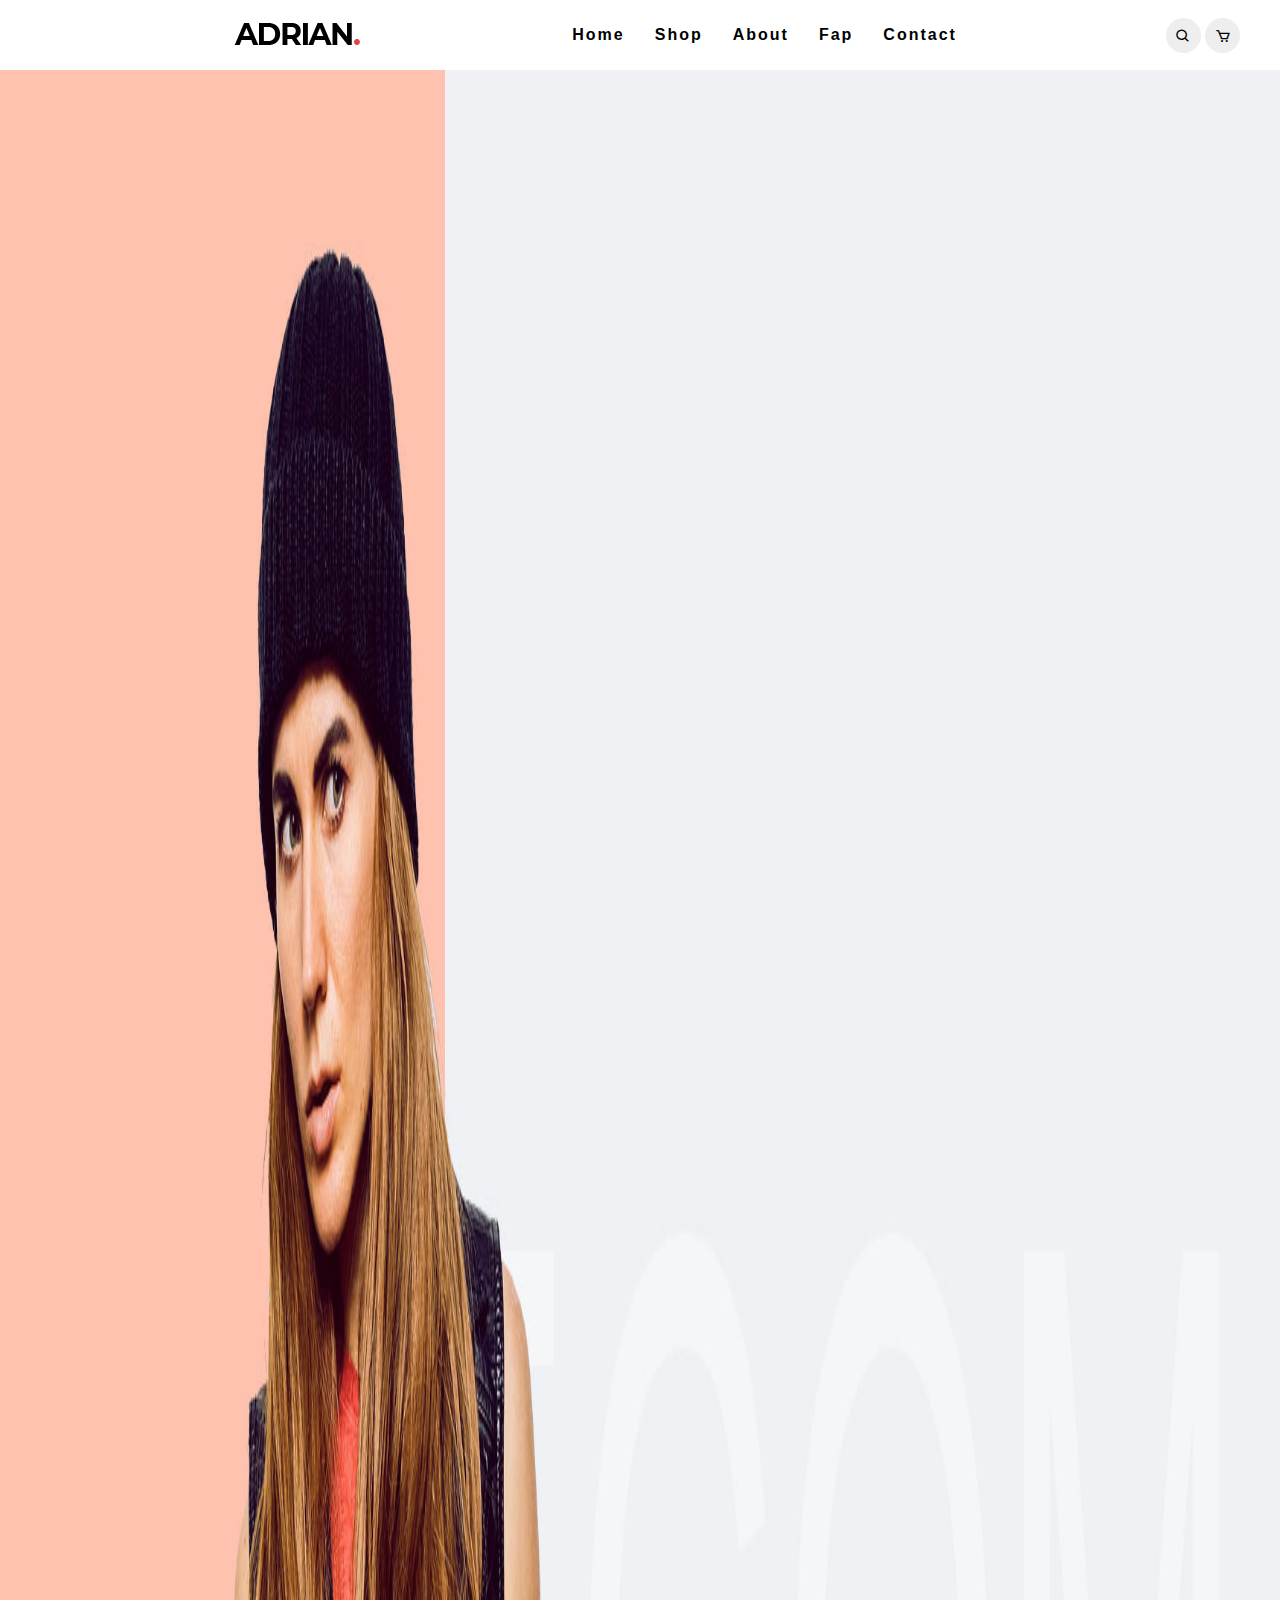
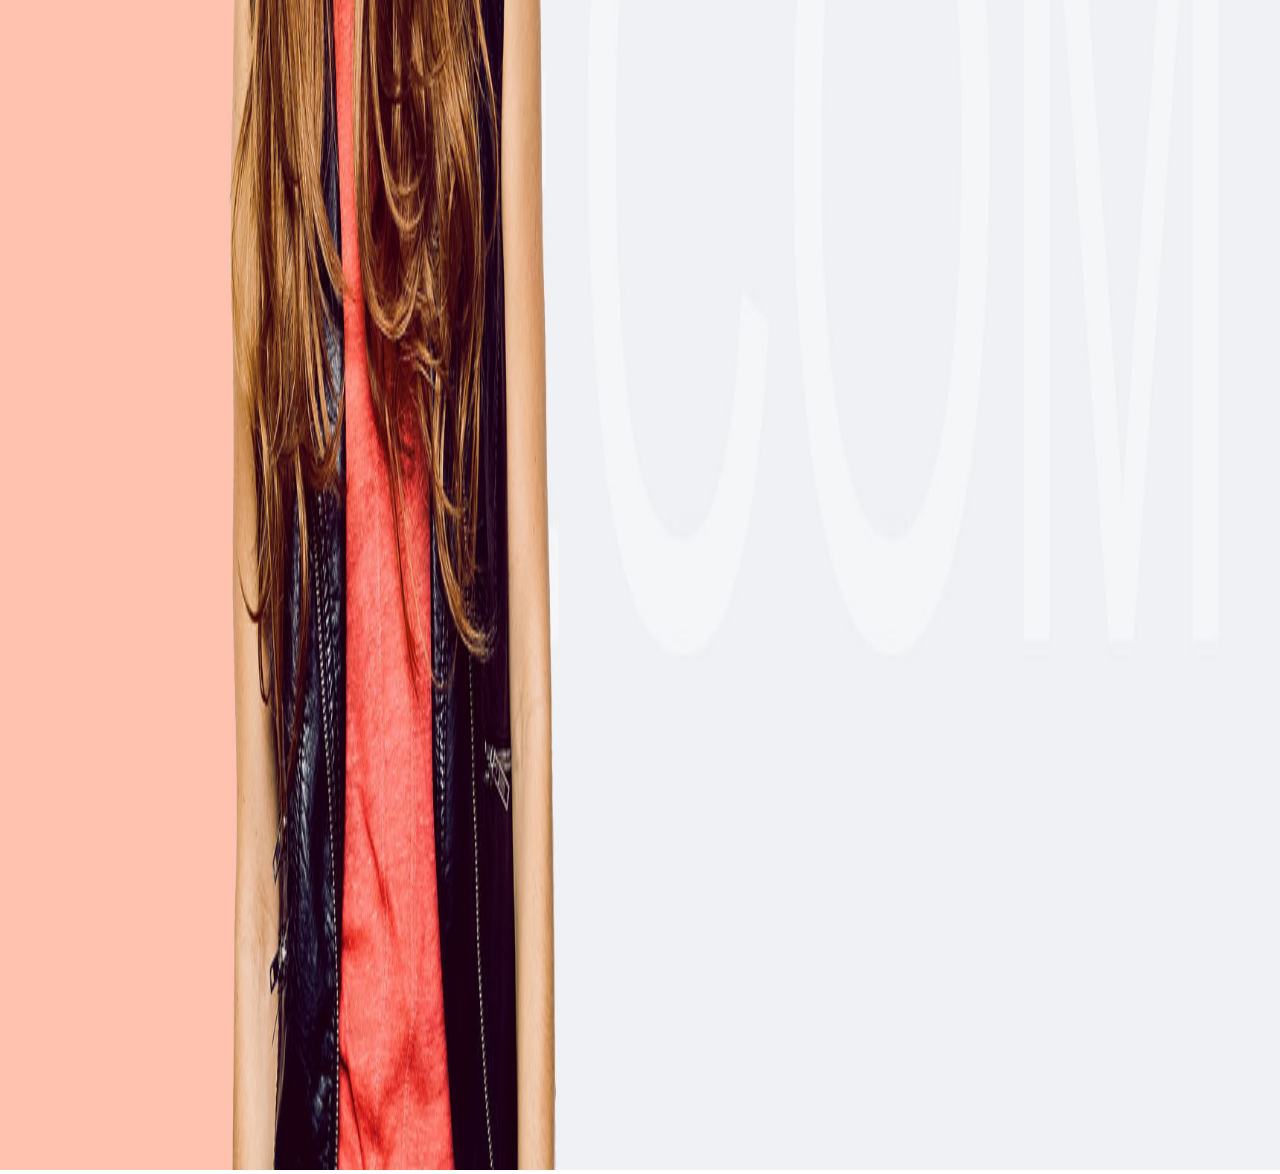
<file: img/index.html>
<!DOCTYPE html>
<html lang="en">

<head>
    <meta charset="UTF-8">
    <meta http-equiv="X-UA-Compatible" content="IE=edge">
    <meta name="viewport" content="width=device-width, initial-scale=1.0">
    <link href='https://unpkg.com/boxicons@2.1.2/css/boxicons.min.css' rel='stylesheet'>
    <link rel="stylesheet" href="style.css">
    <title>Document</title>
</head>

<body>
    <main>
        <header>
            <nav class="nav-main">
                <div id="toggle"></div>
                <a href="" class="logo"><img src="/img/logo.png" alt=""></a>
                <ul class="main_ul">
                    <li><a href="">Home</a></li>
                    <li><a href="">Shop</a></li>
                    <li><a href="">About</a></li>
                    <li><a href="">Fap</a></li>
                    <li><a href="">Contact</a></li>
                </ul>
                <div class="icon">
                    <a href="#"><i class='bx bx-search'></i></a>
                    <a href="#"><i class='bx bx-cart'></i></a>
                </div>
            </nav>
        </header>
        <div class="content">
            <img src="./slideshow1-1.jpg" alt="">
        </div>
    </main>

    















    <script src="main.js"></script>
</body>

</html>
</file>
<file: img/style.css>
* {
    margin: 0;
    padding: 0;
    box-sizing: border-box;
    font-family: Arial, Helvetica, sans-serif;
}

header {
    width: 100%;
    height: 70px;
    background: #fff;
    box-shadow: 0 1px 2px rgb(0 0 0 / 20%);
    z-index: 1000;
    padding: 15px 40px;
    transition: 0.3s;
}
header .nav-main {
    height: 100%;
    max-width: 1240px;
    display: flex;
    align-items: center;
    justify-content: space-between;
    margin: auto;
}

header .nav-main .main_ul {
    display: flex;
    position: relative;
    justify-content: center;
    align-items: center;
    transition: all 0.3s;
}

header .nav-main .main_ul li {
    list-style: none;
    position: relative;
}

header .nav-main .main_ul li a {
    position: relative;
    margin: 0 15px;
    text-decoration: none;
    display: block;
    letter-spacing: 2px;
    transition: 0.6s;
    color: #000;
    font-weight: 700;
    padding: 15px 0px;
}
header .nav-main .main_ul li a:hover{
    color: #fb5c42;
}

header.sticky .nav-main .main_ul li a {
    color: #000;
}


header .nav-main .icon a i {
    width: 35px;
    height: 35px;
    background: #eee;
    display: inline-block;
    color: #000;
    text-align: center;
    padding-top: 10px;
    border-radius: 100%;
}
.content img{
    height: 300vh;
    width: 100%;
}
</file>
